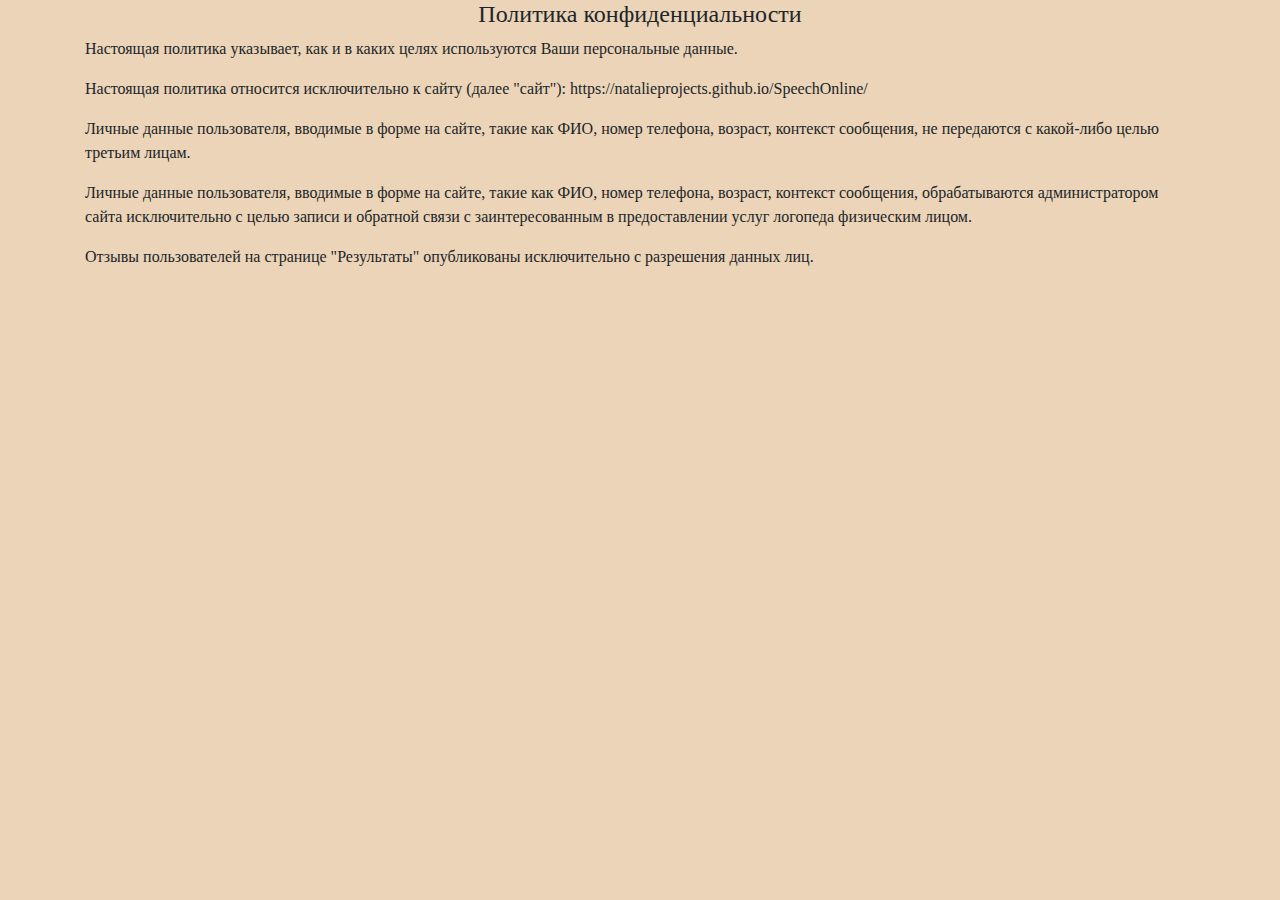
<file: conf-politics.html>
<!DOCTYPE html>
<html lang="en">

<head>
    <meta charset="UTF-8">
    <meta name="viewport" content="width=device-width, initial-scale=1.0">
    <link rel="stylesheet" href="https://natalieprojects.github.io/SpeechOnline/bootstrap-4-6-2/bootstrap.min.css">
    <title>Политика_конфиденциальности_Speech_Online</title>
    <style>
	/*
        @font-face {
            font-family: "Bezier Sans";
            src: url("https://natalieprojects.github.io/SpeechOnline/fonts/Bezier_Sans_Regular.ttf") format("truetype");
            font-style: normal;
            font-weight: normal;
        }
        */

        body {
            height: 100vh;
            width: 100%;
            background-color: rgba(222, 184, 135, 0.6);
            font-family: "Times New Roman";
        }
        .conf_politics {
            width: 100vw;
        }
        .conf_politics h1 {
            width: 100%;
            /*font-family: "Bezier Sans";*/
            font-size: 18pt;
            text-align: center;
            word-spacing: wrap;
        }
        .conf_politics_content {
            margin-bottom: 20px;
        }
    </style>
</head>

<body>

<div class="conf_politics">
    <div class="container">
        <div class="row">
            <div class="col-12">
                <h1>Политика конфиденциальности</h1>
                <div class="conf_politics_content">
                    <p>Настоящая политика указывает, как и в каких целях используются Ваши персональные данные.</p>
                    <p>Настоящая политика относится исключительно к сайту (далее "сайт"): https://natalieprojects.github.io/SpeechOnline/</p>
                
                    <p>Личные данные пользователя, вводимые в форме на сайте, такие как ФИО, номер телефона, возраст, контекст сообщения, не передаются с какой-либо целью третьим лицам.</p>
                    <p>Личные данные пользователя, вводимые в форме на сайте, такие как ФИО, номер телефона, возраст, контекст сообщения, обрабатываются администратором сайта исключительно с целью записи и обратной связи с заинтересованным в предоставлении услуг логопеда физическим лицом.</p>
                    <p>Отзывы пользователей на странице "Результаты" опубликованы исключительно с разрешения данных лиц.</p>
                </div>
            </div>
        </div>
    </div>
</div>

</body>

</html>
</file>
